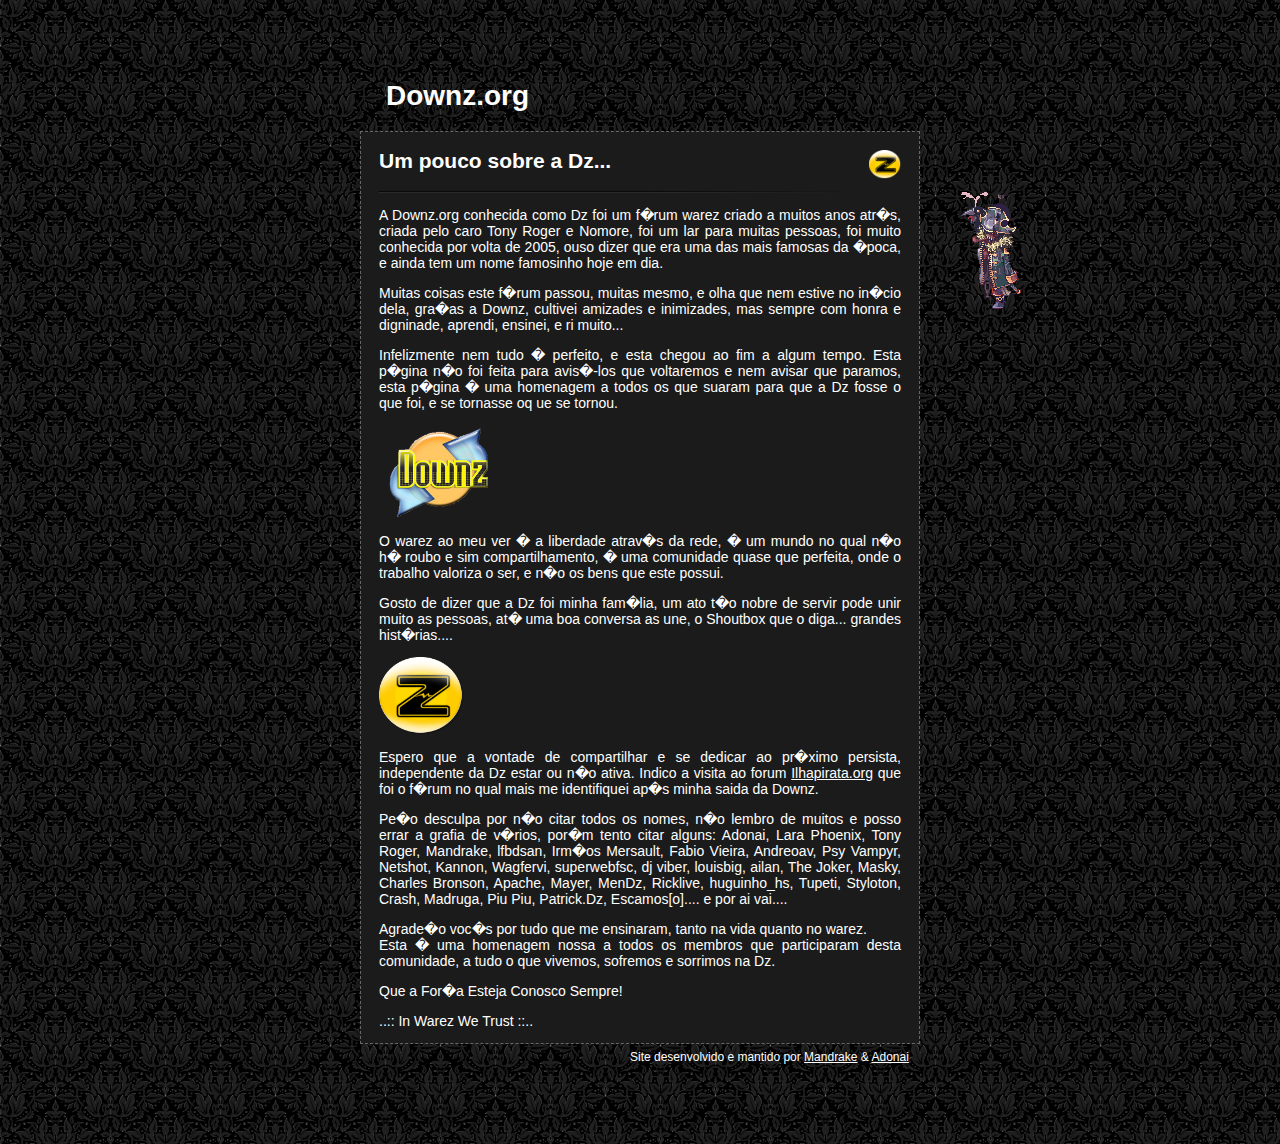
<file: public/index.html>
<html>
  <head>
  <title>Downz.org - ..:: In Warez We Trust ::..</title>
  <link rel="stylesheet" href="style.css" type="text/css">
  <link rel="shortcut icon" href="images/DownzLogo.png">
  </head>
<body>
  <div id="central">
  <div id="pretitulo"><h1>Downz.org</h1></div>
  <div id="pirata"><img src="images/drake.gif"/></div>
  <div id="caixa">
    <div id="titulo">
      <div id="RedesSociais">
        <img src="images/DownzLogo.png" alt="Logo Downz" width="32"/>
      </div>

      <h2>Um pouco sobre a Dz...</h2>
      <img src="images/separator.png"/>

      <p>A Downz.org conhecida como Dz foi um f�rum warez criado a muitos anos atr�s, criada pelo caro Tony Roger e Nomore, foi um lar para muitas pessoas, foi muito conhecida por volta de 2005, ouso dizer que era uma das mais famosas da �poca, e ainda tem um nome famosinho hoje em dia.</p>
      <p>Muitas coisas este f�rum passou, muitas mesmo, e olha que nem estive no in�cio dela, gra�as a Downz, cultivei amizades e inimizades, mas sempre com honra e digninade, aprendi, ensinei, e ri muito...</p>
      <p>Infelizmente nem tudo � perfeito, e esta chegou ao fim a algum tempo. Esta p�gina n�o foi feita para avis�-los que voltaremos e nem avisar que paramos, esta p�gina � uma homenagem a todos os que suaram para que a Dz fosse o que foi, e se tornasse oq ue se tornou.</p>

      <img src="images/DownzLogoOld.png" alt="Downz Logo Antigo" width="120"/>

      <p>O warez ao meu ver � a liberdade atrav�s da rede, � um mundo no qual n�o h� roubo e sim compartilhamento, � uma comunidade quase que perfeita, onde o trabalho valoriza o ser, e n�o os bens que este possui.</p>
      <p>Gosto de dizer que a Dz foi minha fam�lia, um ato t�o nobre de servir pode unir muito as pessoas, at� uma boa conversa as une, o Shoutbox que o diga... grandes hist�rias....</p>

      <img src="images/DownzLogo.png" alt="Downz Logo" width="85"/>

      <p>Espero que a vontade de compartilhar e se dedicar ao pr�ximo persista, independente da Dz estar ou n�o ativa. Indico a visita ao forum  <a id="linkEmail" href="http://www.ilhapirata.org">Ilhapirata.org</a> que foi o f�rum no qual mais me identifiquei ap�s minha saida da Downz.</p>
      <p>Pe�o desculpa por n�o citar todos os nomes, n�o lembro de muitos e posso errar a grafia de v�rios, por�m tento citar alguns: Adonai, Lara Phoenix, Tony Roger, Mandrake, lfbdsan, Irm�os Mersault, Fabio Vieira, Andreoav, Psy Vampyr, Netshot, Kannon, Wagfervi, superwebfsc, dj viber, louisbig, ailan, The Joker, Masky, Charles Bronson, Apache, Mayer, MenDz, Ricklive, huguinho_hs, Tupeti, Styloton, Crash, Madruga, Piu Piu, Patrick.Dz, Escamos[o].... e por ai vai....</p>
      <p>Agrade�o voc�s por tudo que me ensinaram, tanto na vida quanto no warez.<br/>
      Esta � uma homenagem nossa a todos os membros que participaram desta comunidade, a  tudo o que vivemos, sofremos e sorrimos na Dz.</p>
      <p>Que a For�a Esteja Conosco Sempre!</p>
      <p>..:: In Warez We Trust ::..</p>
      </div>
    </div>
    <div id="footer">Site desenvolvido e mantido por <a id="linkEmail" href="mailto:mandrake@downz.org">Mandrake</a> &amp; <a id="linkEmail" href="mailto:adonai@downz.org">Adonai</a></div>
  </body>
  </html>
</file>
<file: public/style.css>
body{
  color: white;
  background-color: black;
  font-family: Verdana;
  background-image: url('images/background.gif');

  margin:0;
  padding:0;
  padding-bottom: 80px;
  text-align:center;
}

body ul{
	list-style-type: none;
}

body ul li{
	margin-top: 3px;
}

body ul li img{
	float: left;
}

#central{
  font-family: Arial;
  font-size: 14px;
  width: 560px;
  margin: 80px auto 0;
  text-align:left;
}

#caixa{
  padding-left: 18px;
  padding-right: 18px;

  text-align: justify;
  font-family: Arial;
  background-color: #1B1B1B;

  border-color: #676767;
  border-width: 1px;
  border-style: dashed
}

#pirata{
  position: fixed;
  margin-left: 600px;
  margin-top: 60px;
}

#footer {
  font-size: 12px;
  margin-top: 6px;
  margin-left: 270px;
}

#RedesSociais{
  float: right;  
  padding-top: 18px;
}

#linkemail {
  color: white;
}

#central h1{
  padding-left: 26px;
}

#central h2 {
    float: left;
}
</file>
